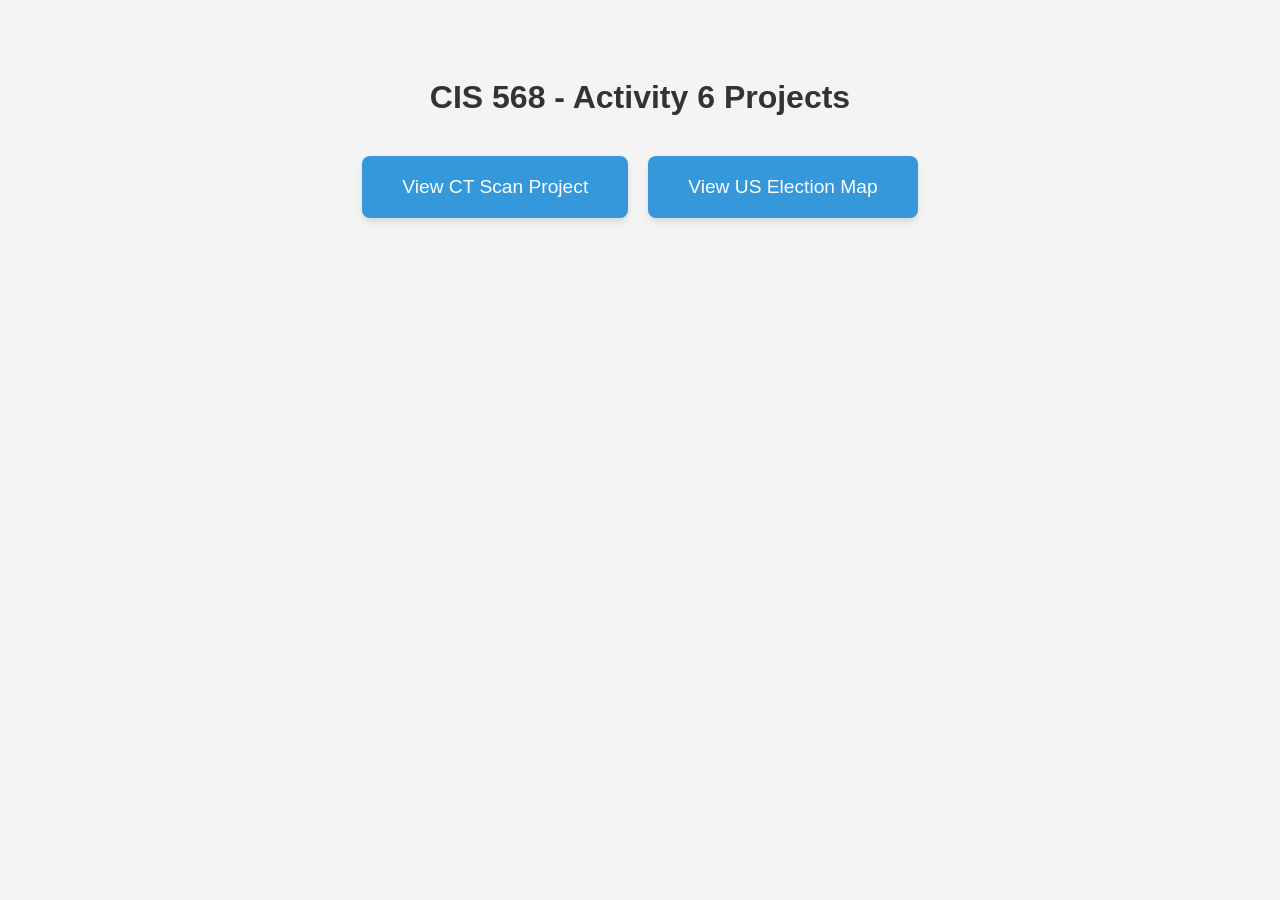
<file: index.html>
<!DOCTYPE html>
<html lang="en">
<head>
    <meta charset="UTF-8">
    <meta name="viewport" content="width=device-width, initial-scale=1.0">
    <title>Activity 6 Portfolio</title>
    <style>
        body { font-family: sans-serif; text-align: center; padding: 50px; background-color: #f4f4f4; }
        h1 { margin-bottom: 40px; color: #333; }
        .btn-container { display: flex; justify-content: center; gap: 20px; }
        a {
            display: inline-block;
            padding: 20px 40px;
            background-color: #3498db;
            color: white;
            text-decoration: none;
            font-size: 1.2rem;
            border-radius: 8px;
            box-shadow: 0 4px 6px rgba(0,0,0,0.1);
            transition: background 0.3s;
        }
        a:hover { background-color: #2980b9; }
    </style>
</head>
<body>
    <h1>CIS 568 - Activity 6 Projects</h1>
    <div class="btn-container">
        <a href="CT-Scan-Viewer/">View CT Scan Project</a>
        <a href="US-Election-Map/">View US Election Map</a>
    </div>
</body>
</html>
</file>
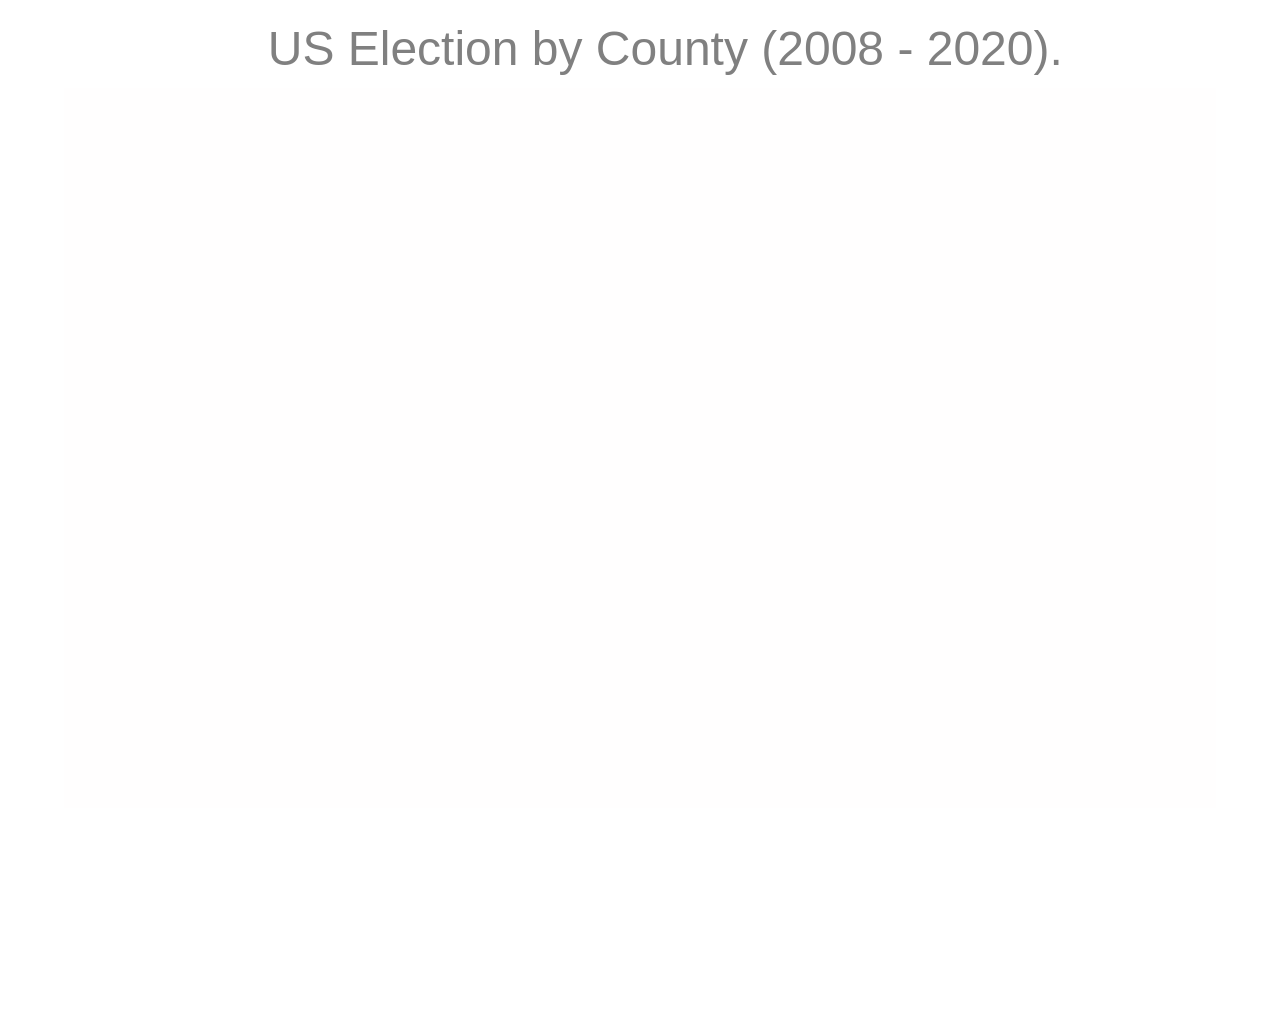
<file: US-Election-Map/index.html>
<!DOCTYPE html>
<html lang="en">
<head>
    <meta charset="UTF-8">
    <title>US Elections D3 - Map</title>
    <script src="https://d3js.org/d3.v7.min.js"></script>
    <script src="https://d3js.org/topojson.v2.min.js"></script>
    <style>
        .container{
            display: flex;
            align-items: center;
            justify-content: center;
            flex-direction: column;

        }
        #tooltip{
            opacity: 0;
            background-color: #f5f3f0;
            position: absolute;
            font-family: sans-serif;
            font-size: medium;
            width: 300px;
            height: 200px;
            border-radius: 20px;
        }

        #caption{
            margin: auto;
            padding-top: 1%;
            padding-bottom: 1%;
            padding-left: 4%;
            font-family: sans-serif;
            font-size: 3rem;
            color: gray;
        }
        #container
        {
            width: 90vw;
            height: 80vh;
        }
        #canvas
        {
            width: 90vw;
            height: 80vh;
            background-color: #fffefe;
        }
        path.path_geo{
            stroke-width: .1px;
            stroke: black;
            fill-opacity: .9;
        }
        .gop{
            fill: none;
            stroke: #FF0000;
            stroke-width: 4px;
            stroke-opacity: .8;

        }
        .dems{
            fill: none;
            stroke: #0015BC;
            stroke-width: 4px;
            stroke-opacity: .8;
        }
        .county_name{
            font-family: sans-serif;
            font-size: medium;
            color: dimgray;
            font-weight: bold;

        }
    </style>

</head>
<body>

<div class="container">
    <div id="caption">
        US Election by County (2008 - 2020).
    </div>
<div>
    <svg id="canvas" width="100vw" height="100vh" viewBox="0 0 1000 800">
    </svg>
</div>
</div>


<div id="tooltip">
    <svg id="svg_tooltop" width="100%" height="100%" viewBox="0 0 220 100">
    </svg>
</div>


<script>
    let dem_color = "#FF0000"
    let gop_color = "#0015BC"

    // load the data sources:
    // source 1
    let use_election_data_2020 = "data/2020_US_County_Level_Presidential_Results.csv"
    let use_election_data_2008_2016 = "data/2008_2016_US_County_Level_Presidential_Results.csv"
    // source 2: US Census Counties geojson
    let geojson = "data/us_counties_topo.json";

    Promise.all(
        [
            d3.json(geojson),
            d3.csv(use_election_data_2008_2016),
            d3.csv(use_election_data_2020)]
        ,d3.autoType()).then(main)

    function main(data){
        let width = 1000
        let height= 1000
        let svg = d3.select('#canvas')
        let projection = d3.geoAlbersUsa()
            .scale(1200).translate([width/2, 2*height/5])
        let geoJson = topojson.feature(data[0],data[0].objects.cb_2018_us_county_20m).features;
        let geo_generator = d3.geoPath().projection(projection);

        const colorScale = d3.scaleDiverging()
            .domain([-1, 0, 1])
            .interpolator(d3.interpolateRdBu);


        // Step 5: first load 2008 to 2016 data into dictionary
        let election_data = {}
        data[1].forEach((d)=>
            {election_data[d.fips_code] =
                {   name: d.county,
                    totals: [+d.total_2008,+d.total_2012,+d.total_2016],
                    dems:[+d.dem_2008,+d.dem_2012,+d.dem_2016],
                    gop:[+d.gop_2008,+d.gop_2012,+d.gop_2016]
                }
            }
        )


        data[2].filter(d=> {
            return election_data.hasOwnProperty(d.county_fips); // filter out the county names that we miss their data
        }).forEach( d=>
            {
                election_data[d.county_fips]['totals'].push(+d.total_votes);
                election_data[d.county_fips]['dems'].push(+d.votes_dem);
                election_data[d.county_fips]['gop'].push(+d.votes_gop);
            }
        )

        let mapCanvas = svg.append('g')
        mapCanvas.selectAll('path')
            .data(geoJson)
            .enter()
            .append('path')
            .attr("class","path_geo")
            .attr("d",geo_generator)
            .style("fill",function (d){
                if(election_data.hasOwnProperty(d.properties.GEOID)){
                    const elData = election_data[d.properties.GEOID];
                    return elData["dems"][3]>elData["gop"][3]? colorScale(elData["dems"][3]/elData.totals[3]): colorScale(-1*elData["gop"][3]/elData.totals[3])
                }
                else{
                    return "white"
                }
            })
            .on("mousemove",function (mouseData,d){
                tooltip_html(d.properties.GEOID)
                d3.select('#tooltip')
                    .style("opacity",.8)
                    .style("left",(mouseData.clientX+10).toString()+"px")
                    .style("top",(mouseData.clientY+10).toString()+"px")
                d3.select(".legendArea circle").attr("cx",()=>{
                    if(election_data.hasOwnProperty(d.properties.GEOID)) {
                        const elData = election_data[d.properties.GEOID];
                        return elData["dems"][3]>elData["gop"][3]? 100+elData["dems"][3]/elData.totals[3]*100: 100+ (-1)*elData["gop"][3]/elData.totals[3]*100
                    }
                })

            })

        svg.call(d3.zoom()
            .extent([[0,0],[width,height]])
            .scaleExtent([1,12])
            .on("zoom",zoomed)
        )
        function zoomed({transform}){
            mapCanvas.attr("transform",transform)
        }

        // Legend
        const legendArea = svg.append("g").attr("class","legendArea")
            .attr("transform",`translate(${2*width/3},${50})`)
        const legend =
            legendArea.selectAll("rects")
            .data(d3.range(-1,1.05,.05))
            .enter()
            .append("g")
            .attr("transform",(d,i)=>`translate(${i*5},${0})`)

        legend.append("rect")
            .attr("width",5)
            .attr("height",20)
            .attr("fill",d=>colorScale(d))
            .attr("stroke-width",0)
        legend.append("text")
            .text((d,i)=>
            {
                return i%5 ===0 ? `${Math.abs(d)*100}%` : "";
            } )
            .attr("font-family","sans-serif")
            .attr("font-size",".5rem")
            .attr("dx","-5")
            .attr("dy","-5")

        legendArea.append("circle")
            .attr("r","5")
            .attr("cx",0)
            .attr("cy",10)
            .attr("fill","none")
            .attr("stroke-width","1.5")
            .attr("stroke","white")

        function tooltip_html(fips){
            let margin={x:40,y:0}
            let plot_height = 90
            let history_dems = election_data[fips]['dems']
            let history_gop = election_data[fips]['gop']
            let extent = d3.extent([history_dems,history_gop].flat(),function (d){return d})
            let xScale=d3.scaleLinear().domain([2006,2020]).range([0,150])
            let yScale=d3.scaleLinear().domain(extent).range([plot_height,0])
            let x_axis_values = [2008,2012,2016,2020]
            let lineGenerator = d3.line()
                .x(function(d, i) {
                    return xScale(x_axis_values[i]);
                })
                .y(function(d) {
                    return yScale(d);
                });
            let demsLine = lineGenerator(history_dems);
            let gopLine = lineGenerator(history_gop);

            let svg_tooltip = d3.select("#svg_tooltop")
            svg_tooltip.selectAll('g').remove()
            svg_tooltip.append('g').attr("transform",`translate(${margin.x},${margin.y})`)
                .append("text")
                .attr("x",80)
                .attr('y',-5)
                .text(election_data[fips]['name'])
                .attr("text-anchor","middle")
                .attr("class","county_name")

            svg_tooltip.selectAll('g').append('path').attr("d",demsLine).attr("class","dems")
            svg_tooltip.selectAll('g').append('path').attr("d",gopLine).attr("class","gop")

            // formatting numbers in y axis
            let formatValue = d3.format(".2s");
            // x and y Axis function
            let x_axis = d3.axisBottom(xScale).tickValues(x_axis_values).tickFormat(d3.format("d"))
            let y_axis = d3.axisLeft(yScale).ticks(4).tickFormat(function(d) { return formatValue(d)});
            //X Axis
            svg_tooltip.append("g").attr("class","axis")
                .attr("transform", `translate(${margin.x},${plot_height})`)
                .call(x_axis)
            // Y Axis
            svg_tooltip.append("g").attr("class","axis")
                .attr("transform", `translate(${margin.x},${0})`)
                .call(y_axis)
        }}

</script>
</body>
</html>
</file>
